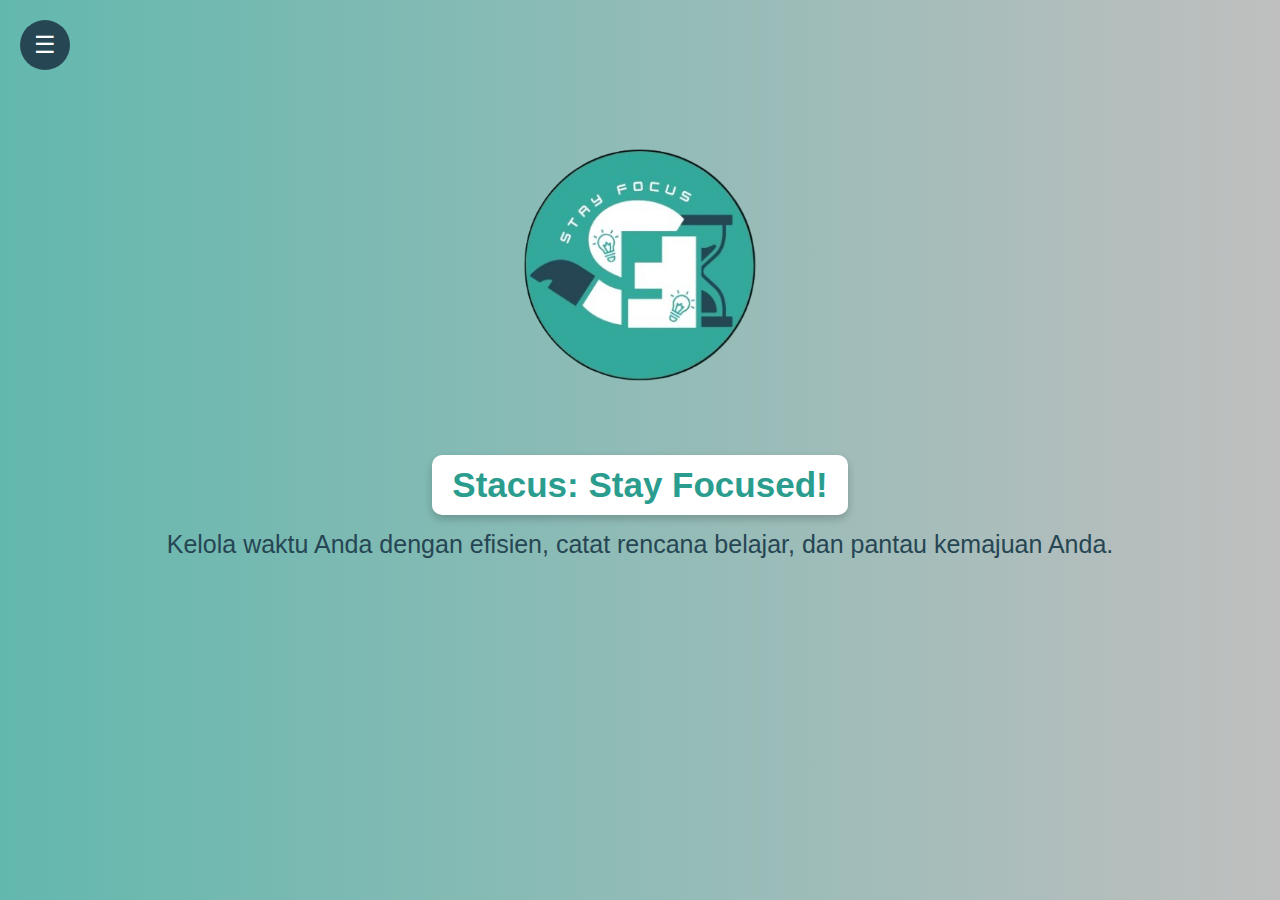
<file: index.html>
<!DOCTYPE html>
<html lang="en">
<head>
  <meta charset="UTF-8">
  <meta name="viewport" content="width=device-width, initial-scale=1.0">
  <title>Stacus: Stay Focused!</title>
  <link rel="stylesheet" href="style.css">
</head>
<body>
  <!-- Sidebar -->
  <div class="sidebar" id="sidebar">
    <button class="close-btn" onclick="toggleSidebar()">×</button>
    <ul>
      <li><a href="index.html" onclick="showPage('home')">Home</a></li>
      <li><a href="timer.html" onclick="showPage('timer')">Timer</a></li>
      <li><a href="calendar.html" onclick="showPage('timeline')">Timeline</a></li>
      <li><a href="todo.html" onclick="showPage('todo')">To-Do List</a></li>
    </ul>
  </div>

  <!-- Main Content -->
  <div class="main-content">
    <button class="menu-btn" onclick="toggleSidebar()">☰</button>

    <!-- Home Page -->
    <section id="home-page" class="content-section active">
      <div class="home-header">
        <img src="logostacus.png" alt="Stacus Logo" class="logo">
        <h1>Stacus: Stay Focused!</h1>
      </div>
      <p class="welcome-text">Kelola waktu Anda dengan efisien, catat rencana belajar, dan pantau kemajuan Anda.</p>
    </section>

    <!-- Timer Page -->
    <section id="timer-page" class="content-section">
      <h2>Timer</h2>
      <input type="number" id="timer-input" placeholder="Menit" min="1">
      <button id="start-timer">Mulai</button>
      <p id="timer-display">00:00</p>
    </section>

    <!-- Calendar Page -->
    <section id="calendar-page" class="content-section">
      <h2>Calendar</h2>
      <p>Fitur kalender untuk merencanakan kegiatan Anda.</p>
    </section>

    <!-- To-Do List Page -->
    <section id="todo-page" class="content-section">
      <h2>To-Do List</h2>
      <input type="text" id="todo-input" placeholder="Tugas baru">
      <button id="add-todo">Tambah</button>
      <ul id="todo-list"></ul>
    </section>
  </div>

  <script src="script.js"></script>
</body>
</html>
</file>
<file: style.css>
* {
    margin: 0;
    padding: 0;
    box-sizing: border-box;
}

body {
    font-family: Arial, sans-serif;
    display: flex;
    background-color: #767676;
    background-image: linear-gradient(90deg, #63b8ae 0%, #bfbfbf 100%);
    min-height: 100vh;
}

/* Sidebar styles */
.sidebar {
    background-color: #2a9d8f;
    color: white;
    width: 250px;
    height: 100vh;
    position: fixed;
    top: 0;
    left: -250px;
    transition: left 1s ease;
    padding: 20px;
}

.sidebar ul {
    list-style: none;
    padding: 0;
}

.sidebar li {
    margin: 20px 0;
}

.sidebar a {
    color: white;
    text-decoration: none;
    font-size: 18px;
    display: block;
    padding: 10px;
    transition: background-color 0.3s, transform 0.3s;
    border-radius: 5px; 
}

.sidebar a:hover {
    background-color: #264653; 
    transform: scale(1.05); 
    box-shadow: 0 4px 8px rgba(0, 0, 0, 0.2); 
}

.sidebar .close-btn {
    font-size: 30px;
    background: none;
    border: none;
    color: white;
    cursor: pointer;
    transition: transform 0.3s;
}

.sidebar .close-btn:hover {
    transform: rotate(180deg);
}

/* Main content styles */
.main-content {
    margin-left: 0;
    flex: 1;
    padding: 20px;
    transition: margin-left 0.3s ease;
}

.menu-btn {
    background-color: #264653;
    color: white;
    border: none;
    border-radius: 50%;
    width: 50px;
    height: 50px;
    display: flex;
    align-items: center;
    justify-content: center;
    cursor: pointer;
    font-size: 24px;
    transition: background-color 0.3s ease;
}

.menu-btn:hover {
    background-color: #2a9d8f; 
}

/* Page content section styles */
.content-section {
    display: none;
}

.content-section.active {
    display: block;
}

/* Home Page styles */
.home-header {
    text-align: center;
    margin-bottom: 30px;
    padding-top: 10px;
}

.logo {
    width: 370px;
    height: 370px;
    border-radius: 50%;
    display: block;
    margin: 0 auto 5px;
    background-color: transparent;
    object-fit: cover;
    transition: transform 0.3s ease, box-shadow 0.3s ease; 
}

.logo:hover {
    transform: scale(1.2); 
    box-shadow: 0 8px 20px rgba(0, 0, 0, 0.2); 
}

h1 {
    font-size: 35px;
    font-weight: bold;
    margin-bottom: 20px;
    color: #2a9d8f;
    display: inline-block;
    background-color: white;
    padding: 10px 20px; 
    border-radius: 10px; 
    box-shadow: 0 4px 8px rgba(0, 0, 0, 0.2); 
}

p {
    font-size: 25px;
    text-align: center;
    color: #264653;
    margin-top: -35px;
}

/* Timer Page styles */
#timer-display {
    font-size: 24px;
    margin-top: 20px;
    text-align: center;
}

button {
    background-color: #264653;
    color: white;
    border: none;
    padding: 10px 20px;
    cursor: pointer;
    transition: background-color 0.3s ease;
}

button:hover {
    background-color: #2a9d8f;
}

/* To-Do List styles */
ul {
    list-style-type: none;
}

ul li {
    cursor: pointer;
}

ul li:hover {
    background-color: #2a9d8f;
    color: white;
}

/* Responsive Sidebar */
@media (max-width: 768px) {
    .sidebar {
        left: -250px;
    }

    .main-content {
        margin-left: 0;
    }
}
</file>
